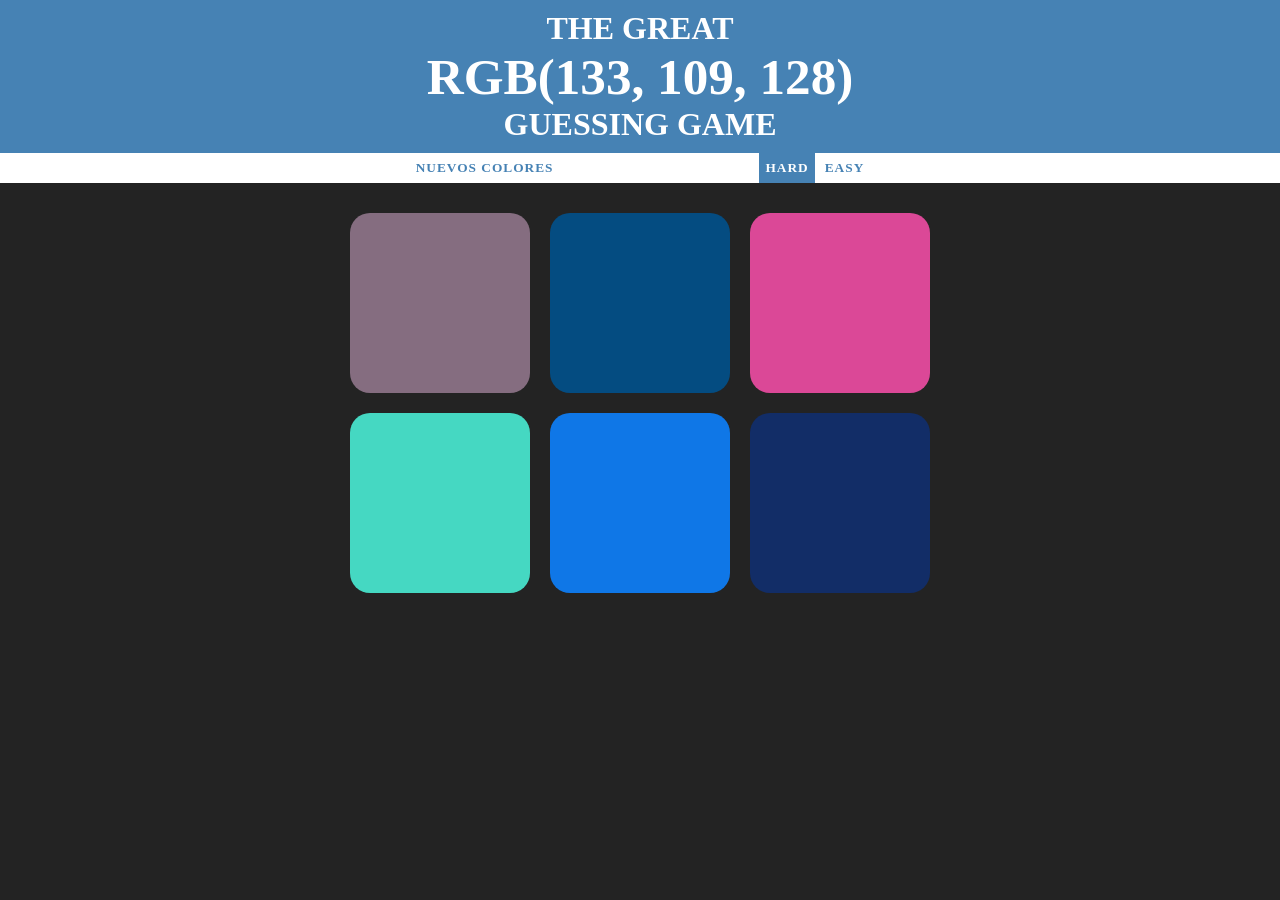
<file: proyectos/color-game/index.html>
<!DOCTYPE html>
<html lang="es">
    <head>
        <meta charset="UTF-8">
        <meta name="viewport" content="width=device-width, initial-scale=1.0">
        <title>Color Game | Tomas Alonso</title>
        <link rel="stylesheet" href="style.css">
    </head>
    <body style="background-color: #232323;">
        <h1 id = "h1"> The Great <br> <span id="colorDisplay"></span> <br> Guessing Game <br>
        </h1>
        <div id="stripe">
            <button id="reset">Nuevos Colores</button>
            <span id="message"></span>
            <button class="mode selected">HARD</button>
            <button class="mode">EASY</button>
        </div>
        <div class="container" style="margin: 0 auto;">
            <div class="square"></div>
            <div class="square"></div>
            <div class="square"></div>
            <div class="square"></div>
            <div class="square"></div>
            <div class="square"></div>
        </div>
        <script src="colorgame.js"></script>
    </body>
</html>
</file>
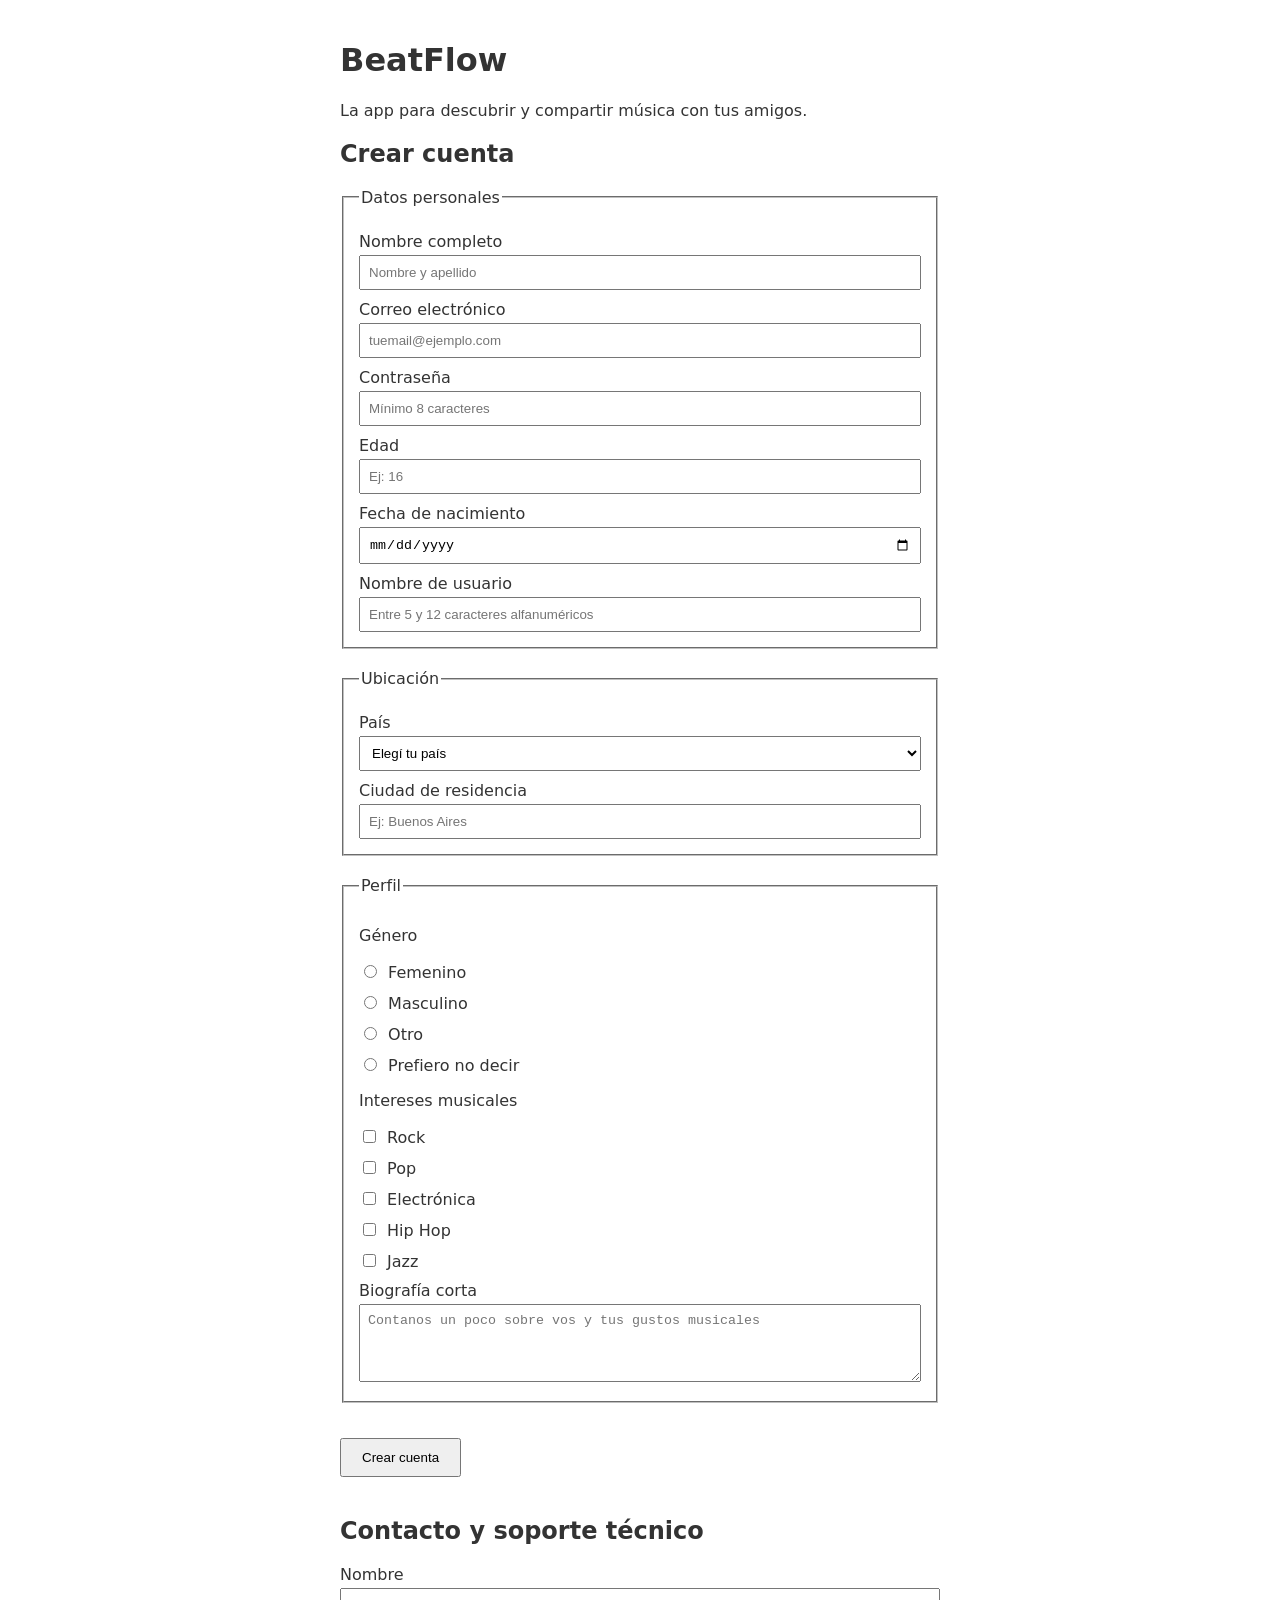
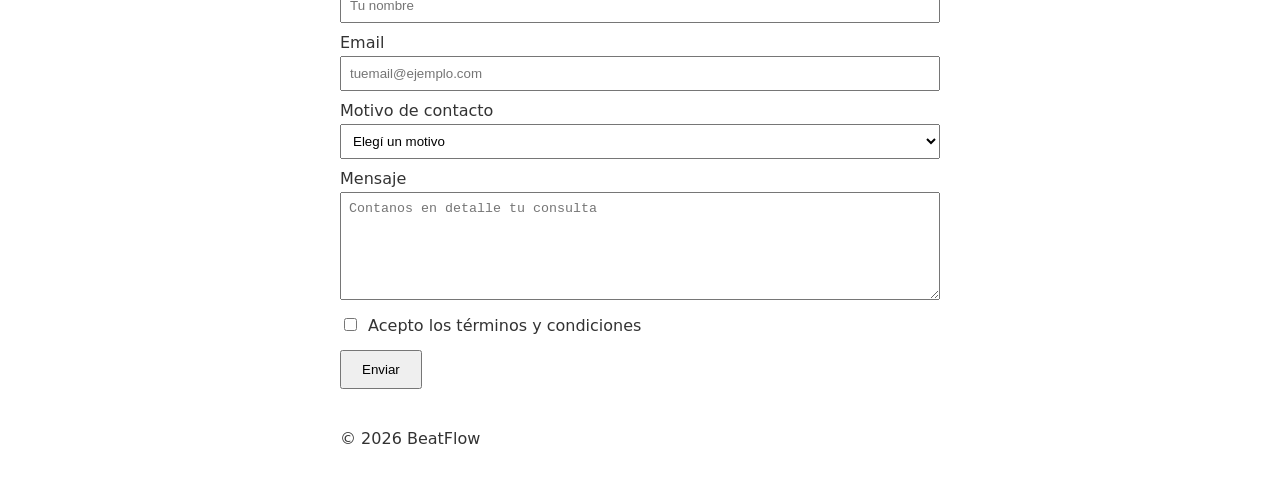
<file: proyectos/registro-contacto-app/index.html>
<!DOCTYPE html>
<html lang="es">
<head>
  <meta charset="UTF-8">
  <meta name="viewport" content="width=device-width, initial-scale=1.0">
  <title>BeatFlow | Registro y Contacto</title>
  <link rel="stylesheet" href="css/style.css">
</head>
<body>

  <header>
    <h1>BeatFlow</h1>
    <p>La app para descubrir y compartir música con tus amigos.</p>
  </header>

  <main>

    <section id="registro">
      <h2>Crear cuenta</h2>

      <form action="https://formspree.io/f/maqrevev" method="POST">

        <fieldset>
          <legend>Datos personales</legend>

          <label for="nombre_completo">Nombre completo</label>
          <input type="text" id="nombre_completo" name="nombre_completo"
                 placeholder="Nombre y apellido" autocomplete="name" required>

          <label for="email">Correo electrónico</label>
          <input type="email" id="email" name="email"
                 placeholder="tuemail@ejemplo.com" autocomplete="email" required>

          <label for="password">Contraseña</label>
          <input type="password" id="password" name="password"
                 placeholder="Mínimo 8 caracteres" autocomplete="new-password"
                 minlength="8" required>

          <label for="edad">Edad</label>
          <input type="number" id="edad" name="edad" placeholder="Ej: 16"
                 min="13" max="99" required>

          <label for="fecha_nacimiento">Fecha de nacimiento</label>
          <input type="date" id="fecha_nacimiento" name="fecha_nacimiento" required>

          <label for="username">Nombre de usuario</label>
          <input type="text" id="username" name="username"
                 placeholder="Entre 5 y 12 caracteres alfanuméricos"
                 pattern="[A-Za-z0-9]{5,12}" minlength="5" maxlength="12"
                 autocomplete="username" required
                 aria-label="Nombre de usuario, entre 5 y 12 caracteres alfanuméricos">
        </fieldset>

        <fieldset>
          <legend>Ubicación</legend>

          <label for="pais">País</label>
          <select id="pais" name="pais" autocomplete="country" required>
            <option value="">Elegí tu país</option>
            <option value="ar">Argentina</option>
            <option value="cl">Chile</option>
            <option value="uy">Uruguay</option>
            <option value="br">Brasil</option>
            <option value="mx">México</option>
            <option value="es">España</option>
          </select>

          <label for="ciudad">Ciudad de residencia</label>
          <input type="text" id="ciudad" name="ciudad" list="lista-ciudades"
                 placeholder="Ej: Buenos Aires" autocomplete="address-level2">
          <datalist id="lista-ciudades">
            <option value="Buenos Aires"></option>
            <option value="Córdoba"></option>
            <option value="Rosario"></option>
            <option value="Mendoza"></option>
            <option value="La Plata"></option>
          </datalist>
        </fieldset>

        <fieldset>
          <legend>Perfil</legend>

          <p>Género</p>
          <label><input type="radio" name="genero" value="femenino" required> Femenino</label>
          <label><input type="radio" name="genero" value="masculino" required> Masculino</label>
          <label><input type="radio" name="genero" value="otro" required> Otro</label>
          <label><input type="radio" name="genero" value="prefiero_no_decir" required> Prefiero no decir</label>

          <p>Intereses musicales</p>
          <label><input type="checkbox" name="intereses" value="rock"> Rock</label>
          <label><input type="checkbox" name="intereses" value="pop"> Pop</label>
          <label><input type="checkbox" name="intereses" value="electronica"> Electrónica</label>
          <label><input type="checkbox" name="intereses" value="hiphop"> Hip Hop</label>
          <label><input type="checkbox" name="intereses" value="jazz"> Jazz</label>

          <label for="bio">Biografía corta</label>
          <textarea id="bio" name="bio" rows="4" cols="40"
                    placeholder="Contanos un poco sobre vos y tus gustos musicales"
                    maxlength="200"></textarea>
        </fieldset>

        <button type="submit">Crear cuenta</button>
      </form>
    </section>

    <section id="contacto">
      <h2>Contacto y soporte técnico</h2>

      <form action="https://formspree.io/f/maqrevev" method="POST">

        <label for="contacto_nombre">Nombre</label>
        <input type="text" id="contacto_nombre" name="contacto_nombre"
               placeholder="Tu nombre" autocomplete="name" required>

        <label for="contacto_email">Email</label>
        <input type="email" id="contacto_email" name="contacto_email"
               placeholder="tuemail@ejemplo.com" autocomplete="email" required>

        <label for="motivo">Motivo de contacto</label>
        <select id="motivo" name="motivo" required>
          <option value="">Elegí un motivo</option>
          <option value="problema_tecnico">Problema técnico</option>
          <option value="facturacion">Facturación</option>
          <option value="sugerencia">Sugerencia</option>
          <option value="otro">Otro</option>
        </select>

        <label for="mensaje">Mensaje</label>
        <textarea id="mensaje" name="mensaje" rows="6" cols="40"
                  placeholder="Contanos en detalle tu consulta" required></textarea>

        <label>
          <input type="checkbox" name="acepta_terminos" required>
          Acepto los términos y condiciones
        </label>

        <button type="submit" aria-label="Enviar formulario de contacto">Enviar</button>
      </form>
    </section>

  </main>

  <footer>
    <p>&copy; <time datetime="2026">2026</time> BeatFlow</p>
  </footer>

</body>
</html>
</file>
<file: proyectos/color-game/style.css>
body {
  margin: 0;
}

#h1 {
  text-align: center;
  color: white;
  background-color: steelblue;
  text-transform: uppercase;
  font-family: Cambria, Cochin, Georgia, Times, 'Times New Roman', serif;
  margin: 0;
  padding: 10px 0;
  transition: background-color 0.6s;
}

#colorDisplay {
  font-size: 1.6em;
}

.square {
    float: left;
    width: 30%;
    height: 0;
    padding-bottom: 30%;
    background-color: white;
    margin: 1.66%;
    border-radius: 15pt;
    transition-duration: 0.6s;
    cursor: pointer;
}

.container {
    max-width: 600px;
    padding-top: 20px;
}

#stripe {
    background-color: white;
    height: 30px;
    text-align: center;
    color: steelblue;
}

button{
    background-color: inherit;
    color: steelblue;
    text-transform: uppercase;
    letter-spacing: 1px;
    font-weight: 700;
    height: 100%;
    outline: none;
    border: none;
    cursor: pointer;
    transition: all 0.4s;
    -webkit-transition: all 0.3s;
    -moz-transition: all 0.3s;
    font-family:Cambria, Cochin, Georgia, Times, 'Times New Roman', serif  }

  button:hover,
  .selected {
    color: white;
    background: steelblue;
  }

  #message{
    display: inline-block;
    width: 15%;
    min-width: 170px;
    font-family: Cambria, Cochin, Georgia, Times, 'Times New Roman', serif;
    color: steelblue;
  }
</file>
<file: proyectos/registro-contacto-app/css/style.css>
body {
  font-family: system-ui, Arial, sans-serif;
  max-width: 600px;
  margin: 0 auto;
  padding: 20px;
  color: #333;
}

fieldset {
  margin-bottom: 20px;
  padding: 15px;
}

label {
  display: block;
  margin-top: 10px;
}

input, select, textarea {
  width: 100%;
  padding: 8px;
  margin-top: 4px;
  box-sizing: border-box;
}

input[type="radio"], input[type="checkbox"] {
  width: auto;
  display: inline;
  margin-right: 6px;
}

button {
  margin-top: 15px;
  padding: 10px 20px;
  cursor: pointer;
}

section {
  margin-bottom: 40px;
}
</file>
